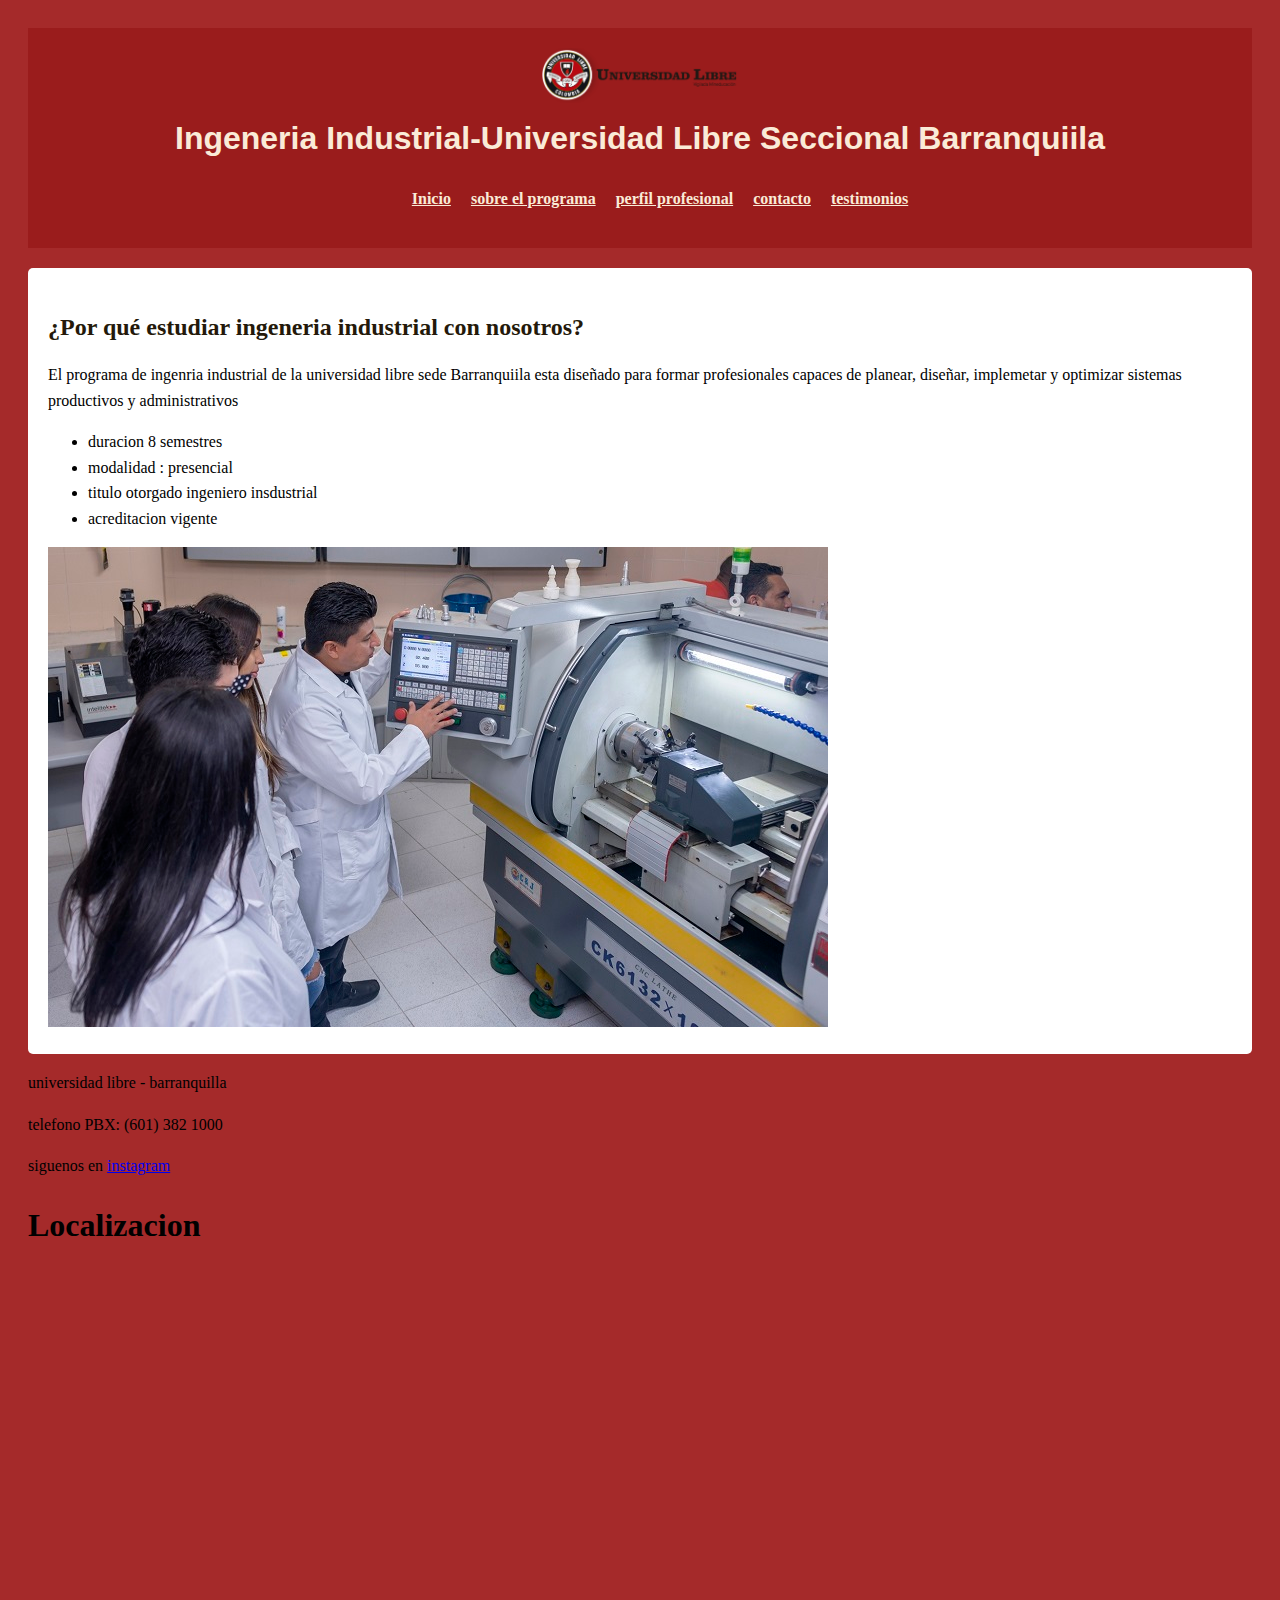
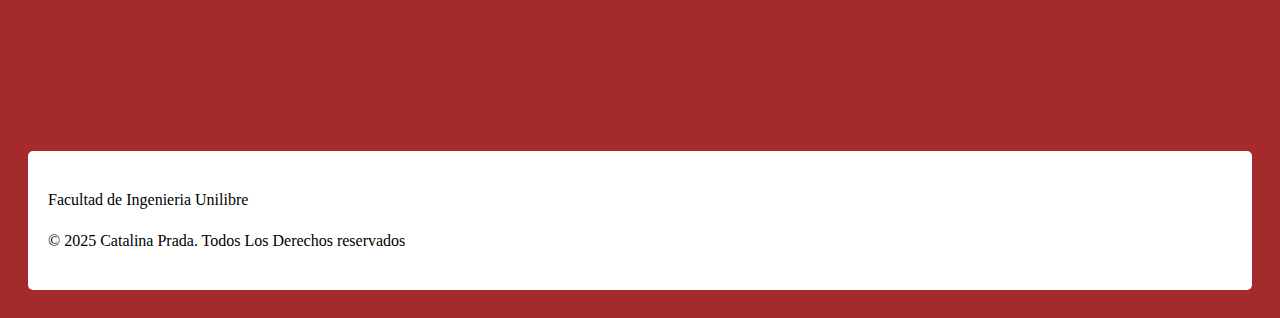
<file: index.html>
<!DOCTYPE html>
<html lang="es">
<head>
    <meta charset="UTF-8">
    <meta name="viewport" content="width=device-width, initial-scale=1.0">
    <title>Ingeneria Industrial-UniLibre Barranquilla</title>
    <link rel="stylesheet" href="style.css"
</head>
<body>
    <header>
        <img src="logo.png" width="400" alt="">
        <h1> Ingeneria Industrial-Universidad Libre Seccional Barranquiila</h1>

        <nav>
            <ul>
                <li> <a href="index.html">Inicio</a></li>
                <li><a href="index2.html">sobre el programa</a></li>
                <li> <a href="index3.html">perfil profesional </a></li>
                <li><a href="index4.html">contacto </a></li>
                <li> <a href="index5.html">testimonios</a></li>

                



            </ul>
        </nav>

    </header>
    <main>
        <section>
            <h2>¿Por qué estudiar ingeneria industrial con nosotros?</h2>
            <p>El programa de ingenria industrial de la universidad libre sede Barranquiila esta diseñado para formar profesionales capaces de planear, diseñar, implemetar y optimizar sistemas productivos y administrativos</p>
            <ul>
                <li>duracion 8 semestres </li>
                <li>modalidad : presencial </li>
                <li>titulo otorgado ingeniero insdustrial </a></li>
                <li>acreditacion vigente </li>
            </ul>
            <img src="lab.jpg"width 200 alt="laboratorio de ingenieria">
            
        </section>
    </main>

    <footer>
        <p>universidad libre - barranquilla </p>
        <p>telefono PBX: (601) 382 1000 </p>
        <p>siguenos en 
            <a href="https://www.instagram.com/unilibre_bq?igsh=aGJrMTR5eDJuNmF5">instagram</a>
        </p>
        <h1>Localizacion </h1>
        <iframe src="https://www.google.com/maps/embed?pb=!1m18!1m12!1m3!1d3916.66502883475!2d-74.79123322682703!3d10.988636655247435!2m3!1f0!2f0!3f0!3m2!1i1024!2i768!4f13.1!3m3!1m2!1s0x8ef42d7b34ed1f0b%3A0x1e939491885d8050!2sUniversidad%20Libre%20Sede%20Centro!5e0!3m2!1ses!2sco!4v1746736106307!5m2!1ses!2sco" width="600" height="450" style="border:0;" allowfullscreen="" loading="lazy" referrerpolicy="no-referrer-when-downgrade"></iframe>
    </footer>
    <main>
        <footer class="footer-minimal">

            <p> Facultad de Ingenieria Unilibre</p>
            <P>&COPY; 2025 Catalina Prada. Todos Los Derechos reservados </P>

        </footer>
    </main>
</body>
</html>
</file>
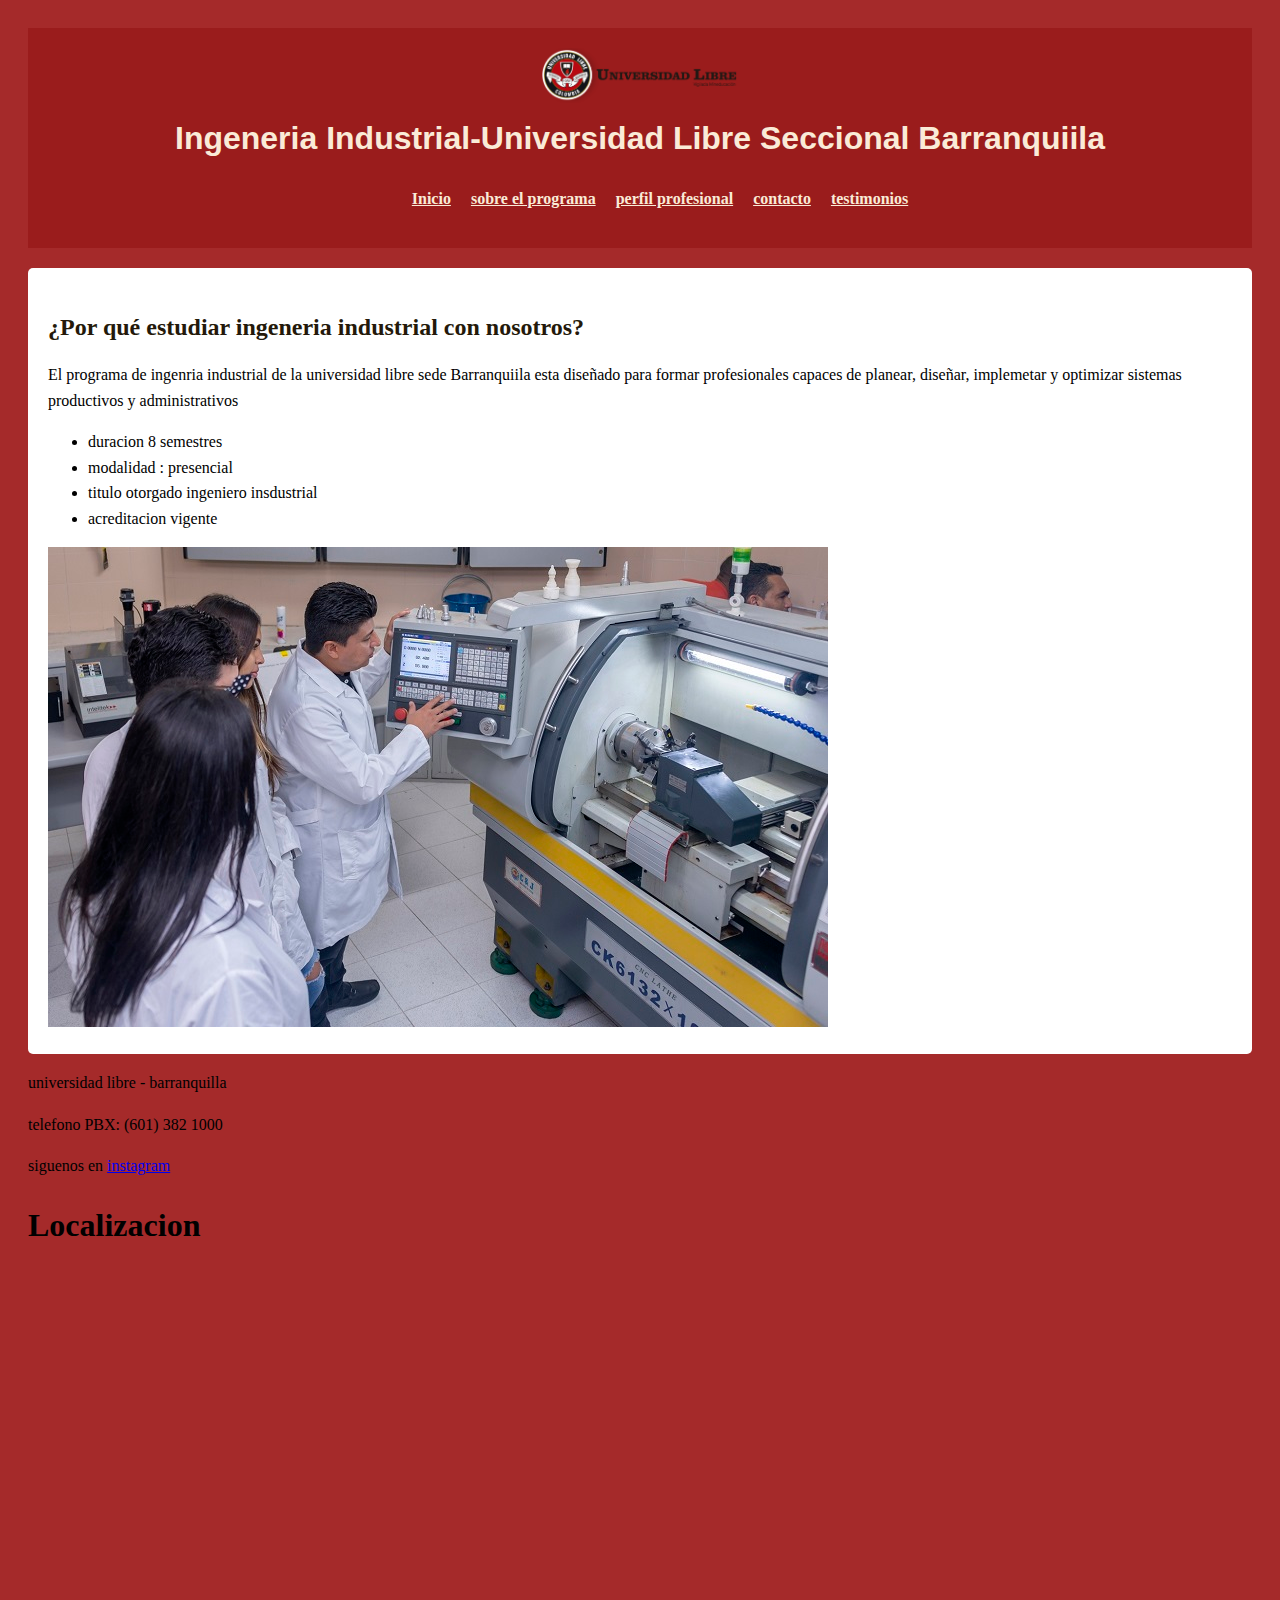
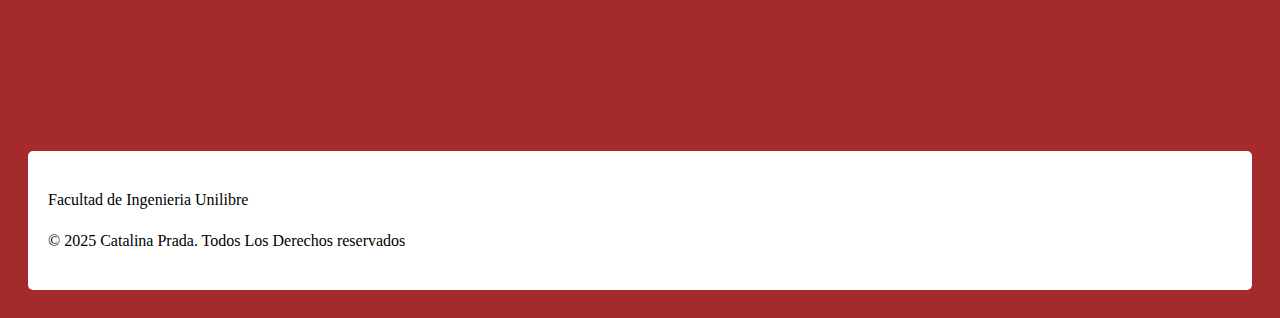
<file: index1.html>
<!DOCTYPE html>
<html lang="es">
<head>
    <meta charset="UTF-8">
    <meta name="viewport" content="width=device-width, initial-scale=1.0">
    <title>Ingeneria Industrial-UniLibre Barranquilla</title>
    <link rel="stylesheet" href="style.css"
</head>
<body>
    <header>
        <img src="logo.png" width="400" alt="">
        <h1> Ingeneria Industrial-Universidad Libre Seccional Barranquiila</h1>

        <nav>
            <ul>
                <li> <a href="index.html">Inicio</a></li>
                <li><a href="index2.html">sobre el programa</a></li>
                <li> <a href="index3.html">perfil profesional </a></li>
                <li><a href="index4.html">contacto </a></li>
                <li> <a href="index5.html">testimonios</a></li>

                



            </ul>
        </nav>

    </header>
    <main>
        <section>
            <h2>¿Por qué estudiar ingeneria industrial con nosotros?</h2>
            <p>El programa de ingenria industrial de la universidad libre sede Barranquiila esta diseñado para formar profesionales capaces de planear, diseñar, implemetar y optimizar sistemas productivos y administrativos</p>
            <ul>
                <li>duracion 8 semestres </li>
                <li>modalidad : presencial </li>
                <li>titulo otorgado ingeniero insdustrial </a></li>
                <li>acreditacion vigente </li>
            </ul>
            <img src="lab.jpg"width 200 alt="laboratorio de ingenieria">
            
        </section>
    </main>

    <footer>
        <p>universidad libre - barranquilla </p>
        <p>telefono PBX: (601) 382 1000 </p>
        <p>siguenos en 
            <a href="https://www.instagram.com/unilibre_bq?igsh=aGJrMTR5eDJuNmF5">instagram</a>
        </p>
        <h1>Localizacion </h1>
        <iframe src="https://www.google.com/maps/embed?pb=!1m18!1m12!1m3!1d3916.66502883475!2d-74.79123322682703!3d10.988636655247435!2m3!1f0!2f0!3f0!3m2!1i1024!2i768!4f13.1!3m3!1m2!1s0x8ef42d7b34ed1f0b%3A0x1e939491885d8050!2sUniversidad%20Libre%20Sede%20Centro!5e0!3m2!1ses!2sco!4v1746736106307!5m2!1ses!2sco" width="600" height="450" style="border:0;" allowfullscreen="" loading="lazy" referrerpolicy="no-referrer-when-downgrade"></iframe>
    </footer>
    <main>
        <footer class="footer-minimal">

            <p> Facultad de Ingenieria Unilibre</p>
            <P>&COPY; 2025 Catalina Prada. Todos Los Derechos reservados </P>

        </footer>
    </main>
</body>
</html>
</file>
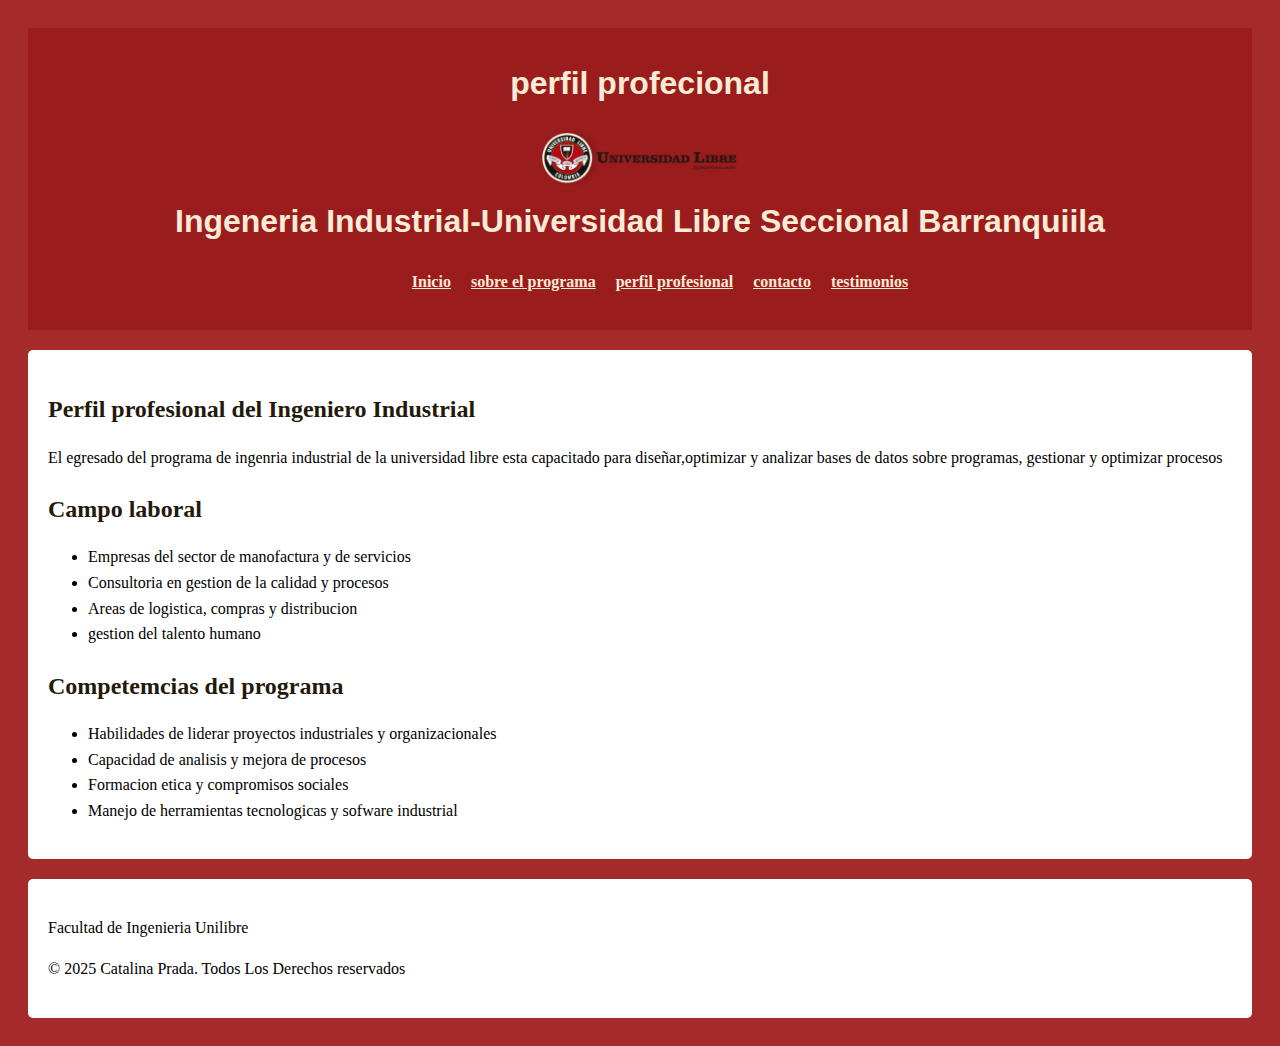
<file: index3.html>
<!DOCTYPE html>
<html lang="en">
<head>
    <meta charset="UTF-8">
    <meta name="viewport" content="width=device-width, initial-scale=1.0">
    <title>perfil- Ingenieria indusrial </title>
    <link rel="stylesheet" href="style.css"
</head>
<body>
    <header>

        <h1>perfil profecional</h1>
        <img src="logo.png" width="400" alt="">
        <h1>Ingeneria Industrial-Universidad Libre Seccional Barranquiila</h1>

        <nav>

            <ul>
                <li> <a href="index.html">Inicio</a></li>
                <li><a href="index2.html">sobre el programa</a></li>
                <li> <a href="index3.html">perfil profesional </a></li>
                <li><a href="index4.html">contacto </a></li>
                <li> <a href="index5.html">testimonios</a></li>



            </ul>


        </nav>

    </header>

    <main>
        <section>
            <h2>Perfil profesional del Ingeniero Industrial</h2>
            <p>El egresado del programa de ingenria industrial de la universidad libre esta capacitado para diseñar,optimizar y analizar bases de datos sobre programas, gestionar y optimizar procesos</p>

            <h2>Campo laboral</h2>
            <ul>
                <li>Empresas del sector de manofactura y de servicios </li>
                <li>Consultoria en gestion de la calidad y procesos </li>
                <li>Areas de logistica, compras y distribucion </li>
                <li>gestion del talento humano</li>
            </ul>
            <h2>Competemcias del programa</h2>
            <ul>
                <li>Habilidades de liderar proyectos industriales y organizacionales</li>
                <li>Capacidad de analisis y mejora de procesos</li>
                <li>Formacion etica y compromisos sociales</li>
                <li>Manejo de herramientas tecnologicas y sofware industrial</li>
            </ul>

        </section>
    </main>
    <main>
        <footer class="footer-minimal">

            <p> Facultad de Ingenieria Unilibre</p>
            <P>&COPY; 2025 Catalina Prada. Todos Los Derechos reservados </P>

        </footer>
    </main>
</body>
</html>
</file>
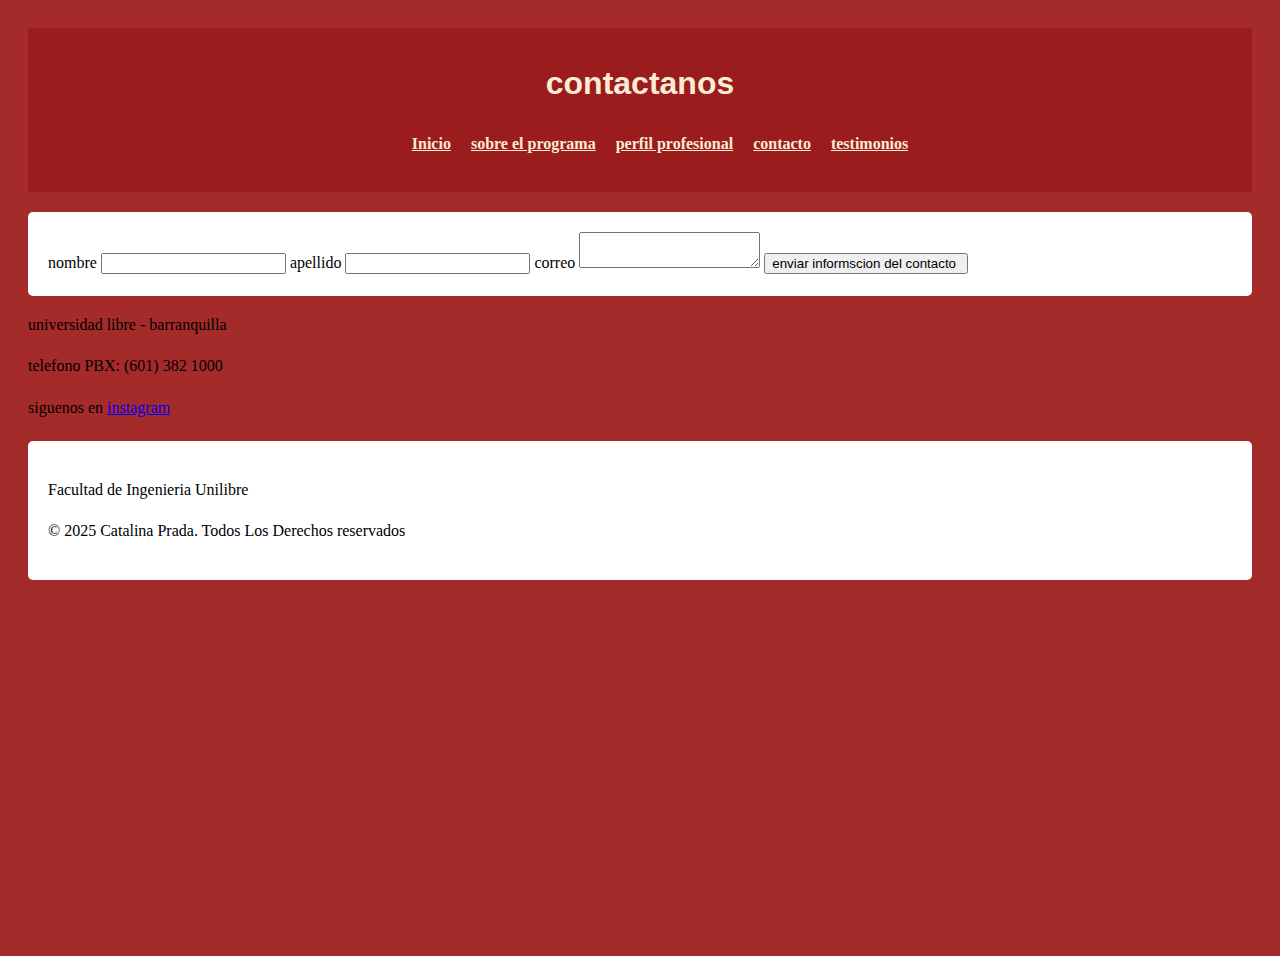
<file: index4.html>
<!DOCTYPE html>
<html lang="en">
<head>
    <meta charset="UTF-8">
    <meta name="viewport" content="width=device-width, initial-scale=1.0">
    <title>contacto- Ingenieria indusrial </title>
    <link rel="stylesheet" href="style.css"
</head>
<body>
    <header>

        <h1>contactanos </h1>
        <nav>

            <ul>
                <li> <a href="index.html">Inicio</a></li>
                <li><a href="index2.html">sobre el programa</a></li>
                <li> <a href="index3.html">perfil profesional </a></li>
                <li><a href="index4.html">contacto </a></li>
                <li> <a href="index5.html">testimonios</a></li>



            </ul>


        </nav>

    </header>

    <main>
        <form>

            <label for="nombre "> nombre </label>
            <input type="text" id="nombre" name="nombre" required> 

            <label for="apellido "> apellido </label>
            <input type="email" id="email" name="email" required>

            <label for="cedula "> correo </label>
            <textarea id="mensaje " name="mensaje "required></textarea>  
            <input type="submit" value="enviar informscion del contacto "



        </form>
    </main>

    <footer>
        <p>universidad libre - barranquilla </p>
        <p>telefono PBX: (601) 382 1000 </p>
        <p>siguenos en 
            <a href="https://www.instagram.com/unilibre_bq?igsh=aGJrMTR5eDJuNmF5">instagram</a>
        </p>
        
    </footer>
    </main>
    <main>
        <footer class="footer-minimal">

            <p> Facultad de Ingenieria Unilibre</p>
            <P>&COPY; 2025 Catalina Prada. Todos Los Derechos reservados </P>

        </footer>
    </main>
</body>
</html>
</file>
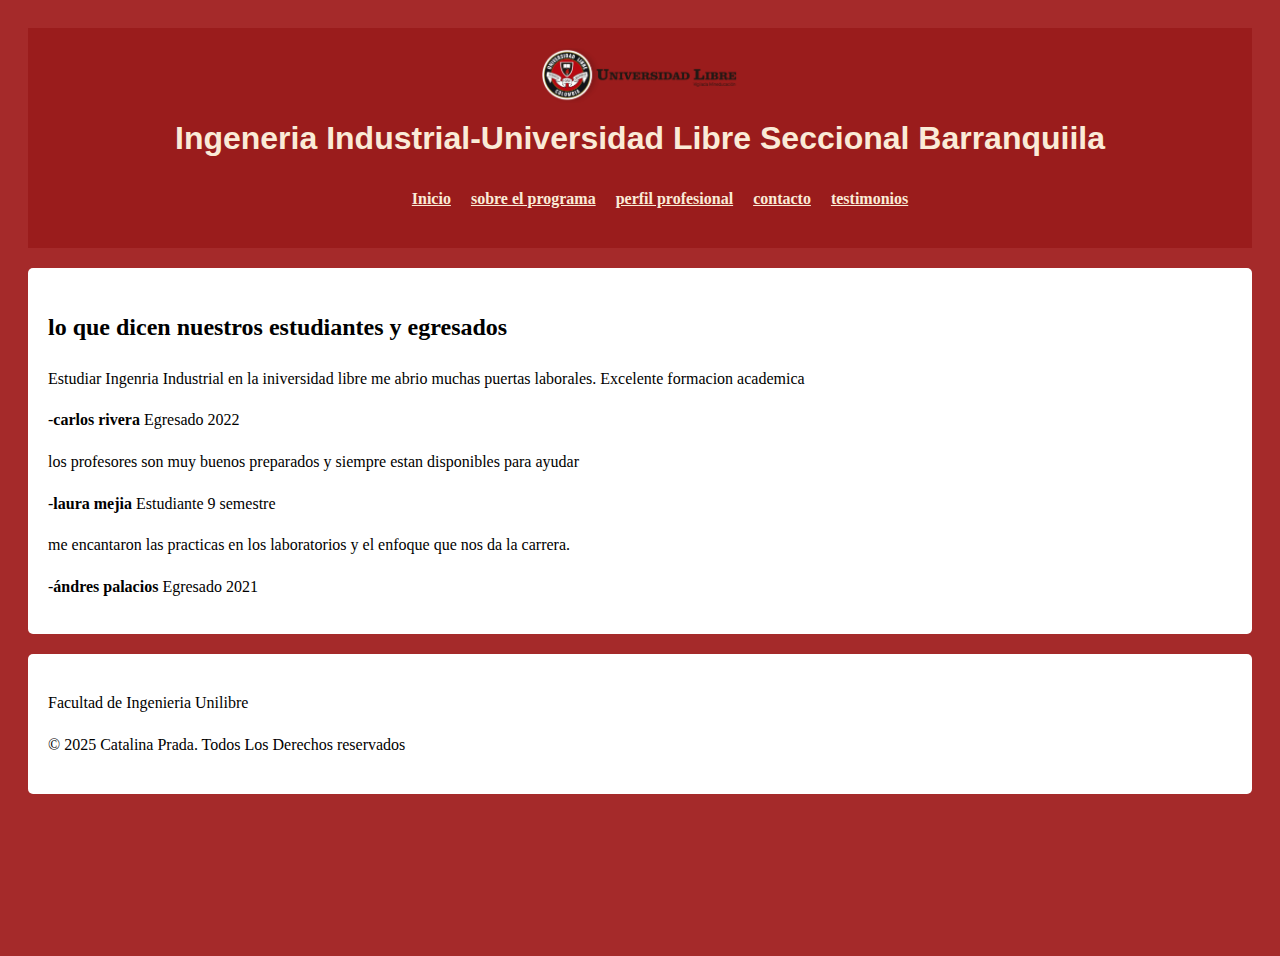
<file: index5.html>
<html lang="es">
<head>
    <meta charset="UTF-8">
    <meta name="viewport" content="width=device-width, initial-scale=1.0">
    <title>Ingeneria Industrial-UniLibre Barranquilla</title>
    <link rel="stylesheet" href="style.css"
</head>
<body>
    <header>
        <div> <img src="logo.png" width="400" alt="">

            <h1>Ingeneria Industrial-Universidad Libre Seccional Barranquiila</h1>

        </div>
        
        
        <nav>
            <ul class="menu">
                <li> <a href="index.html">Inicio</a></li>
                <li><a href="index2.html">sobre el programa</a></li>
                <li> <a href="index3.html">perfil profesional </a></li>
                <li><a href="index4.html">contacto </a></li>
                <li> <a href="index5.html">testimonios</a></li>
                
            </ul>
        </nav>
    </header>
    <main>
        <h2>lo que dicen nuestros estudiantes y egresados</h2>
        <section class="testimonios">
            <div class="targeta-testimonio">
                <p class="comentarios">Estudiar Ingenria Industrial en la iniversidad libre me abrio muchas puertas laborales. Excelente formacion academica</p>
                <p class="autor">-<strong>carlos rivera</strong> Egresado 2022</p>
            </div>

            <div class="targeta-testimonio">
                <p class="comentarios">los profesores son muy buenos preparados y siempre estan disponibles para ayudar</p>
                <p class="autor">-<strong>laura mejia</strong> Estudiante 9 semestre</p>
            </div>
            <div class="targeta-testimonio">
                <p class="comentarios">me encantaron las practicas en los laboratorios y el enfoque que nos da la carrera.</p>
                <p class="autor">-<strong>ándres palacios </strong> Egresado 2021</p>
            </div>

        
        </section>
    </main>
</footer>
<main>
    <footer class="footer-minimal">

        <p> Facultad de Ingenieria Unilibre</p>
        <P>&COPY; 2025 Catalina Prada. Todos Los Derechos reservados </P>

    </footer>
</main>
</body>
</html>
</file>
<file: style.css>
/*reset basico */
*,
*::before
*::after
{
 margin: 0; 
 padding: 0;  
 box-sizing: border-box;
} 
html{
    scroll-behavior: smooth;
    -webkit-text-size-adjust: 100%;
}
    body{
        min-height: 100vh;
        line-height: 1.5;
        -webkit-font-feature-settings: 100%;
    }

/* cuerpo del sitio */
body {
    font-family: 'Times New Roman', Times, serif;
    background-color: brown;
    color: #000;
    line-height: 1.6;
    padding: 20px;
}
/* encabezado */
header {
    background-color: rgb(154, 28, 28);
    color: antiquewhite;
    padding: 20px;
    text-align: center;
}
header img {
    max-width: 200px;
    display: block;
    margin: 0% auto 10px;
    

}
header h1 {
    font-family: Arial, Helvetica, sans-serif;
    margin-top: 10px;
}
/* navegacion */
nav ul{
    list-style: none;
    display: flex;
    justify-content: center;
    gap: 20px;
    margin-top: 15px;
    flex-wrap: wrap;

}

nav ul li a {
    color: antiquewhite;
    text-decoration: underline;
    font-weight: bold;
}

nav ul li a:hover {
    text-decoration: underline;
}
/* secciones  */
main{
    background-color:white ;
    padding: 20px;
    margin-top: 20px;
    border-radius: 5px;

}
section h2{
    margin-bottom: 10px;
    color: rgb(36, 25, 10);

}

section p, section ul{
    margin-bottom: 15px;
}
</file>
